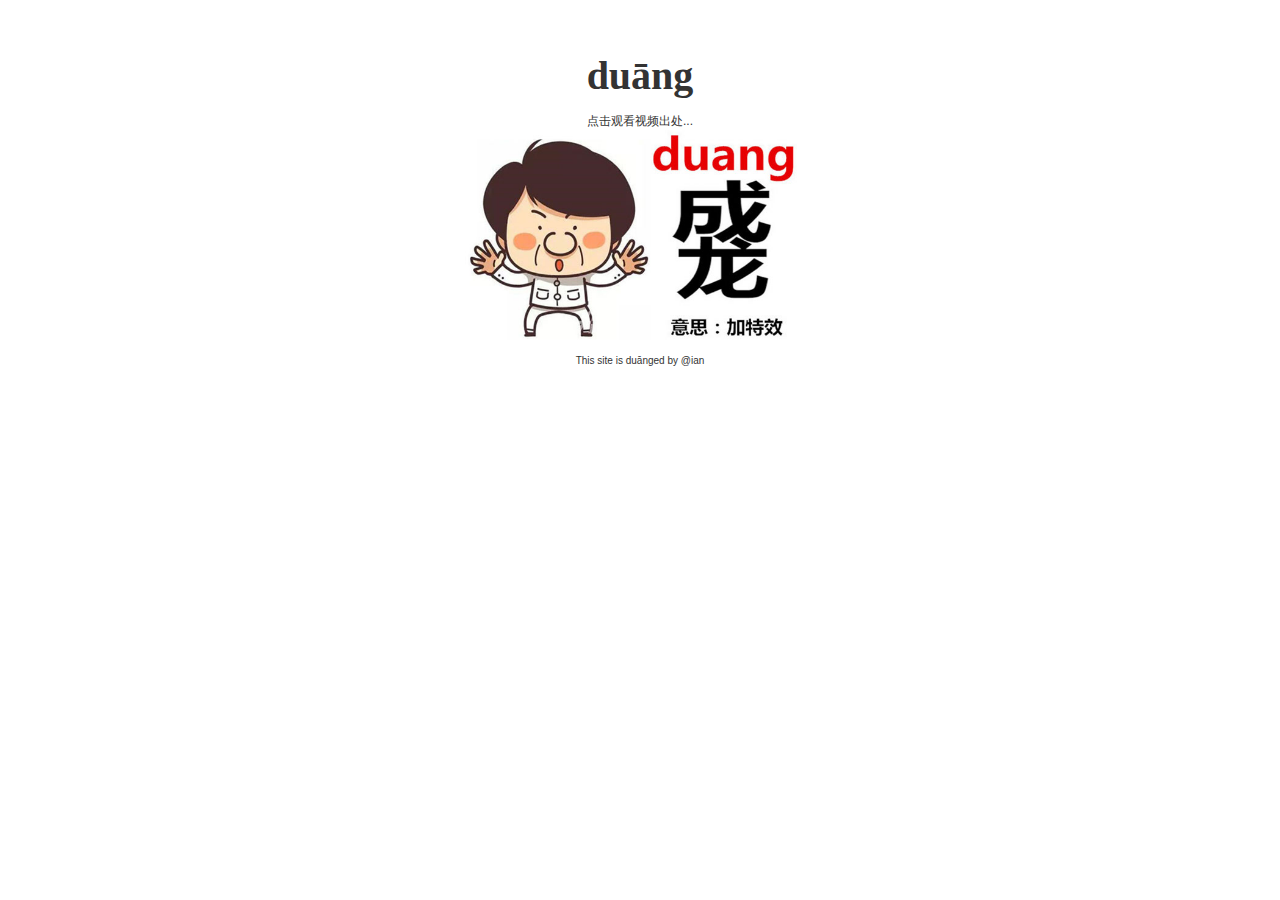
<file: index.html>
<!DOCTYPE html>
<html><head><meta http-equiv="Content-Type" content="text/html; charset=UTF-8">
  <meta charset="utf-8">
  <title>duang.xyz | duāng 网络用语，出自《我的洗发液》</title>
  <style type="text/css" media="screen">
  body {
      color: #333333;
      font-family: "Helvetica Neue",Helvetica,Arial,sans-serif;
      font-size: 15px;
      line-height: 18px;
      background-color: #FFFFFF;
      background-position: 0 -60px;
      background-repeat: repeat-x;
      padding-top: 40px;
      position: relative;
      margin:0 auto;
      text-align: center;
  }
  a{
    color: #333;
    text-decoration: none;
  }
  h1{
    font-family: 'Appleberry', cursive;
    font-size:40px;
  }
  h1 i{
	font-style: normal;
	font-size:14px;
  }
  .author{
    font-family: 'Voces', cursive;
  }
  </style>
</head>
<body ryt12656="1">
	<h1>duāng</h1>
  <div style="font-size:12px">点击观看视频出处...</div>
  <a target="_blank" href="http://www.bilibili.com/video/av2023391/"><img width="360" src="../files/video.jpg"></a>
  <div style="padding:5px 0;font-size:10px;">This site is duānged by @<a target="_blank" href="http://duang.xyz">ian</a></div>
</body>
</html>
</file>
